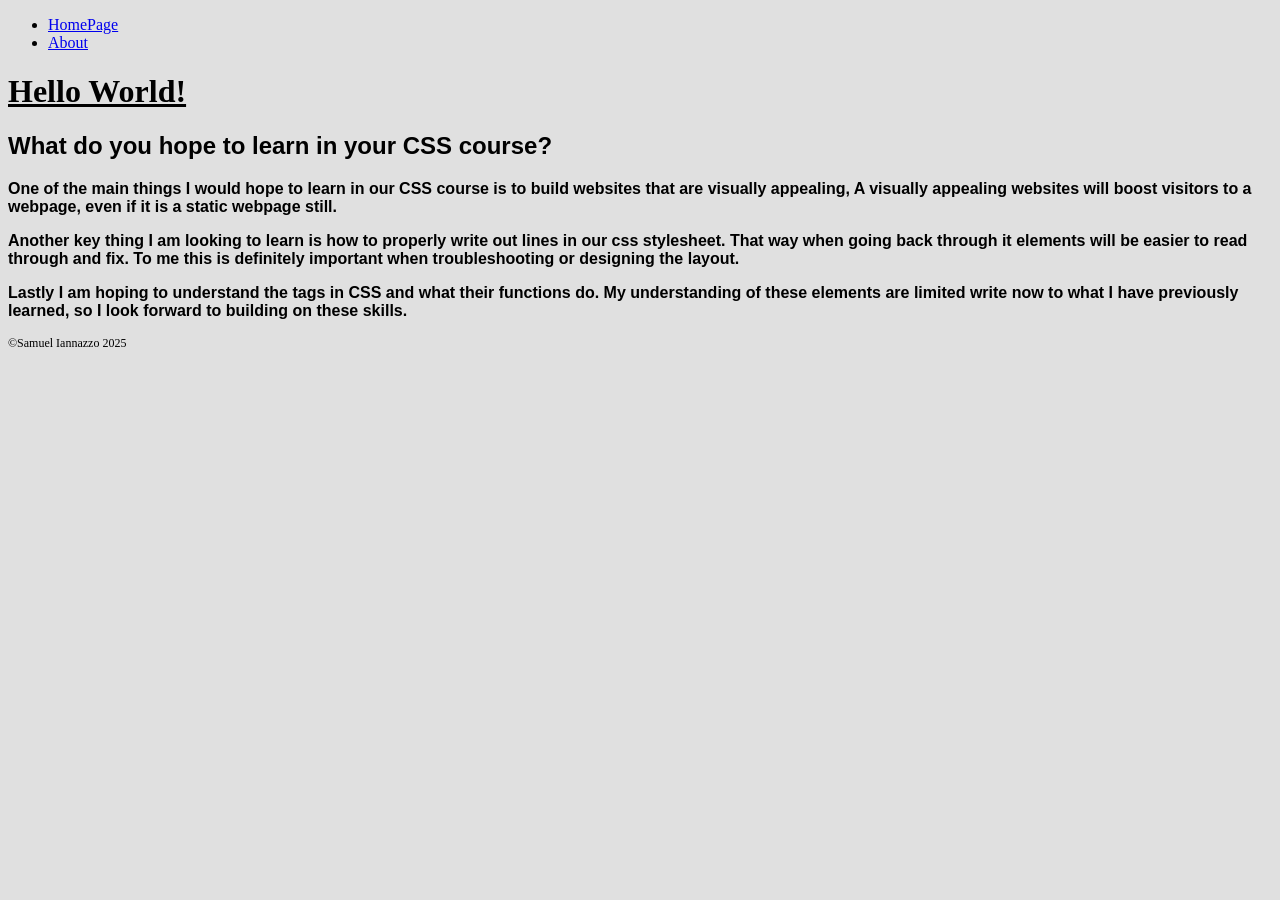
<file: index.html>
<!DOCTYPE html>
<html lang="en">
<head>
    <meta charset="UTF-8">
    <meta name="viewport" content="width=device-width, initial-scale=1.0">
    <title>Samuel Iannazzo</title>
    <link rel="stylesheet" href="main.css">
</head>
<body>
    <header>
        <nav>
            <ul>
                <li><a href="index.html">HomePage</a></li>
                <li><a href="about.html">About</a></li>
            </ul>
        </nav>        
    </header>
    <main>
        <h1>Hello World!</h1>
        <section class="style1"> <!--class element for css to select from, selects all class elements-->
            <h2>What do you hope to learn in your CSS course?</h2>
            <p>One of the main things I would hope to learn in our CSS course is to build websites that are visually appealing, A visually appealing websites
                will boost visitors to a webpage, even if it is a static webpage still. 
            </p>
            <p>
                Another key thing I am looking to learn is how to properly write out lines in our css stylesheet. That way when going back through it elements 
                will be easier to read through and fix. To me this is definitely important when troubleshooting or designing the layout. 
            </p>
            <p>
                Lastly I am hoping to understand the tags in CSS and what their functions do. My understanding of these elements are limited write now to what 
                I have previously learned, so I look forward to building on these skills.
            </p>
        </section>
    </main>
    <footer>
        <p id="number1"> &copy;Samuel Iannazzo 2025</p> <!--ID element for css to select from, unique-->
    </footer>
</body>
</html>
</file>
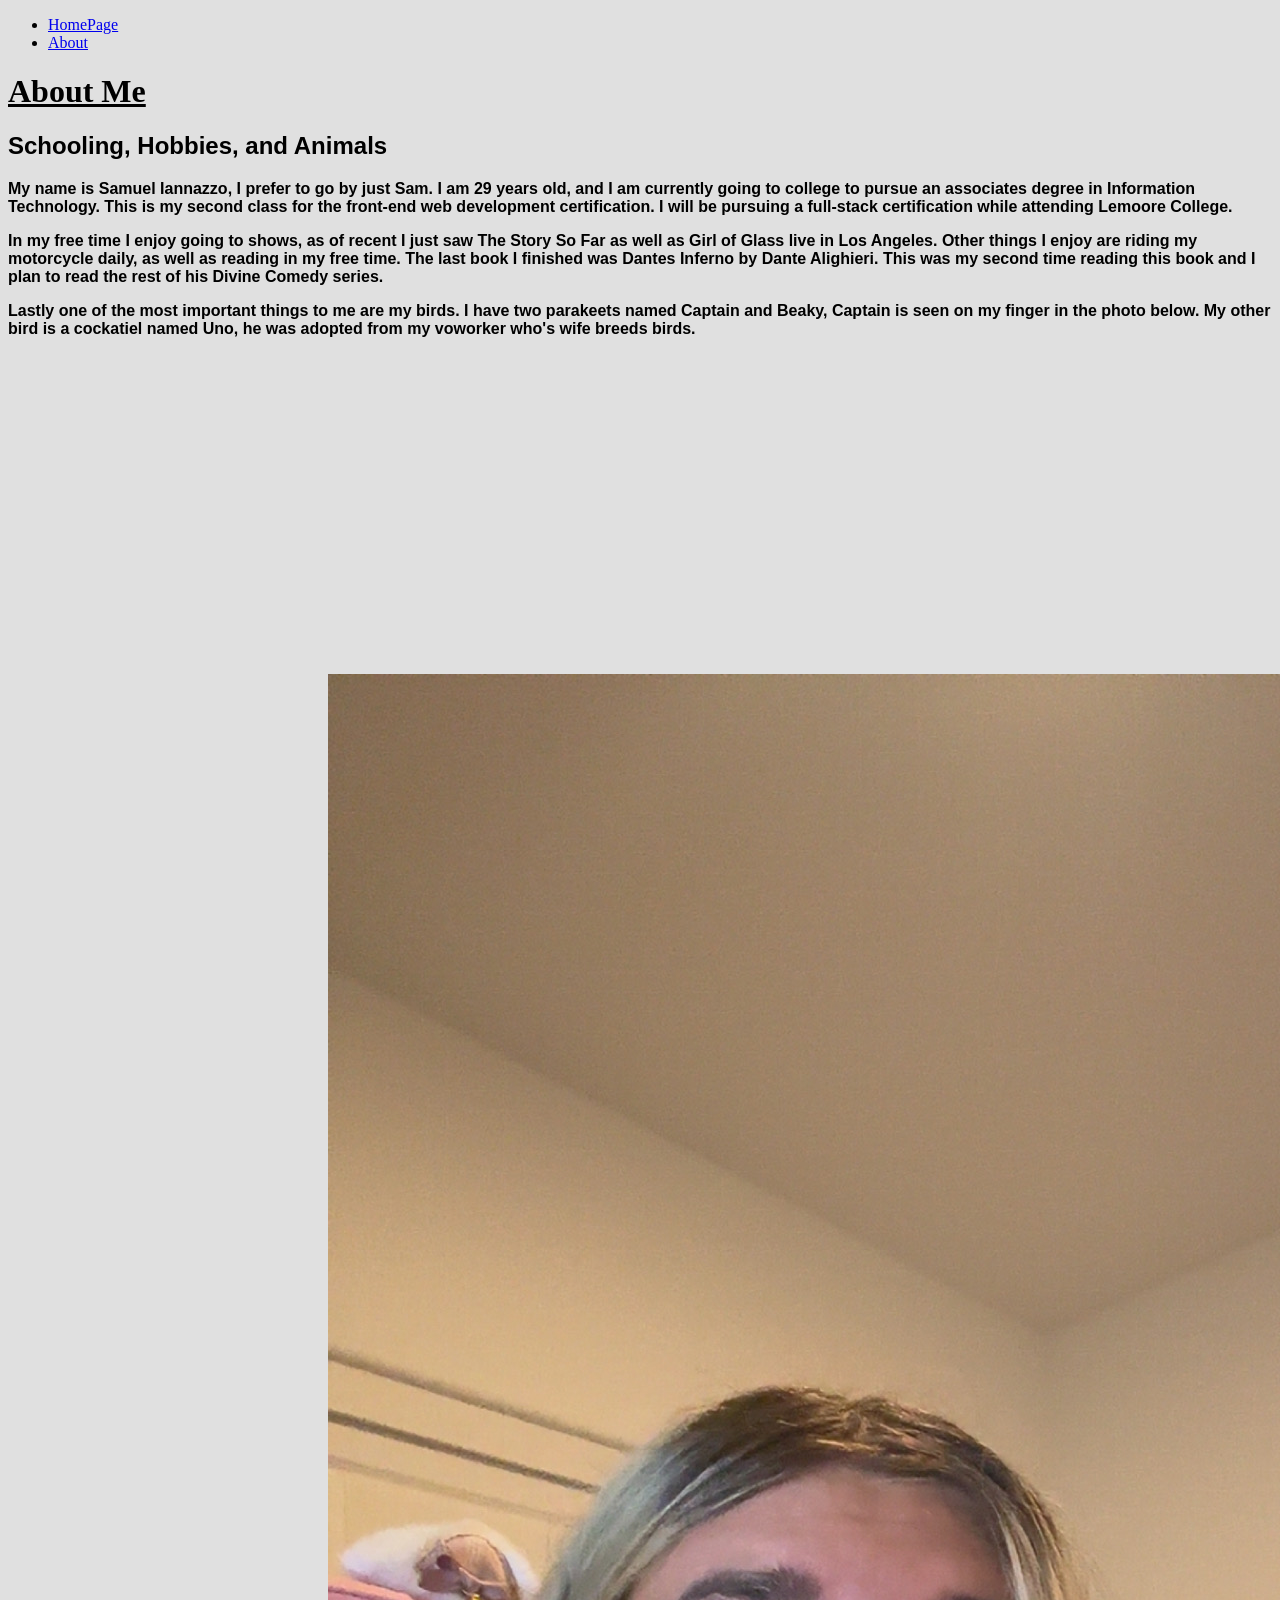
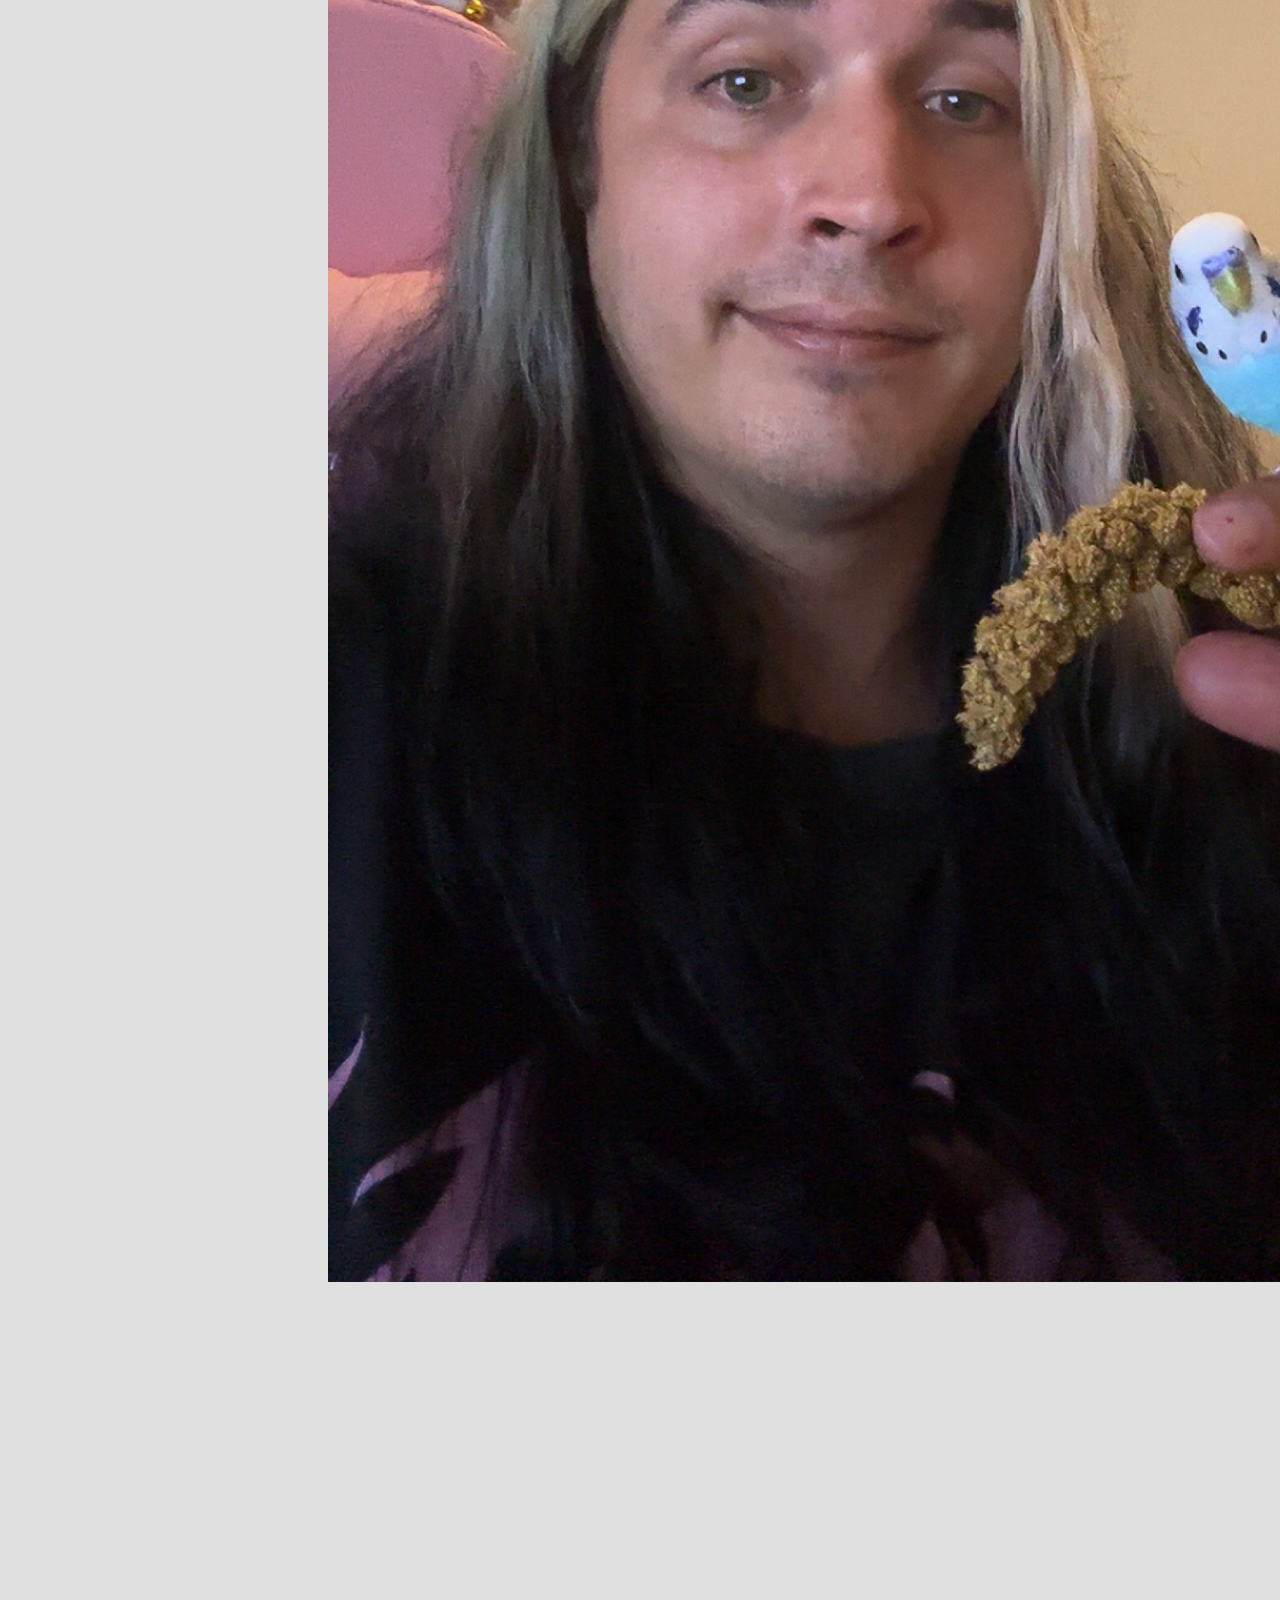
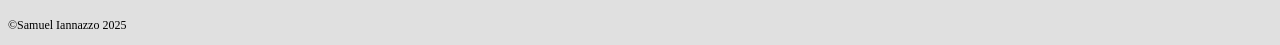
<file: about.html>
<!DOCTYPE html>
<html lang="en">
<head>
    <meta charset="UTF-8">
    <meta name="viewport" content="width=device-width, initial-scale=1.0">
    <title>About</title>
    <link rel="stylesheet" href="main.css">
</head>
<body>
    <header>
        <nav>
            <ul>
                <li><a href="index.html">HomePage</a></li>
                <li><a href="about.html">About</a></li>
            </ul>
        </nav>
    </header>
    <main>
        <h1>About Me</h1>
        <section class="style1">
            <h2>Schooling, Hobbies, and Animals</h2>
            <p>
                My name is Samuel Iannazzo, I prefer to go by just Sam. I am 29 years old, and I am currently going to college to pursue an associates degree
                in Information Technology. This is my second class for the front-end web development certification. I will be pursuing a full-stack certification
                while attending Lemoore College.
            </p>
            <p>
                In my free time I enjoy going to shows, as of recent I just saw The Story So Far as well as Girl of Glass live in Los Angeles. Other things I enjoy
                are riding my motorcycle daily, as well as reading in my free time. The last book I finished was Dantes Inferno by Dante Alighieri. This was my second
                time reading this book and I plan to read the rest of his Divine Comedy series.
            </p>
            <p>
                Lastly one of the most important things to me are my birds. I have two parakeets named Captain and Beaky, Captain is seen on my finger in the photo below.
                My other bird is a cockatiel named Uno, he was adopted from my voworker who's wife breeds birds.
            </p>
        </section>
        <div>
            <img src="photos/selfie.jpeg" alt="picture of samuel iannazzo holding parakeet">
        </div>
    </main>
    <footer>
        <p id="number1">&copy;Samuel Iannazzo 2025</p>
    </footer>
</body>
</html>
</file>
<file: main.css>
html {
    background-color: rgb(224, 224, 224);
}
h1 {
    text-decoration: underline;
}
/*.style selects the class element in thew html, changes all class elements to the same*/
.style1 {
    font-family: 'Lucida Sans', 'Lucida Sans Regular', 'Lucida Grande', 'Lucida Sans Unicode', Geneva, Verdana, sans-serif;
    font-weight: bold;
}
/*#number selects ID element in the html to target that ID specifically*/
#number1 { 
    font-size: 12px; 
}
/*img border/padding/margin adjust placement of image*/
img {
    border: 20em;
    padding: 10em;
    margin: 10em;
}
</file>
